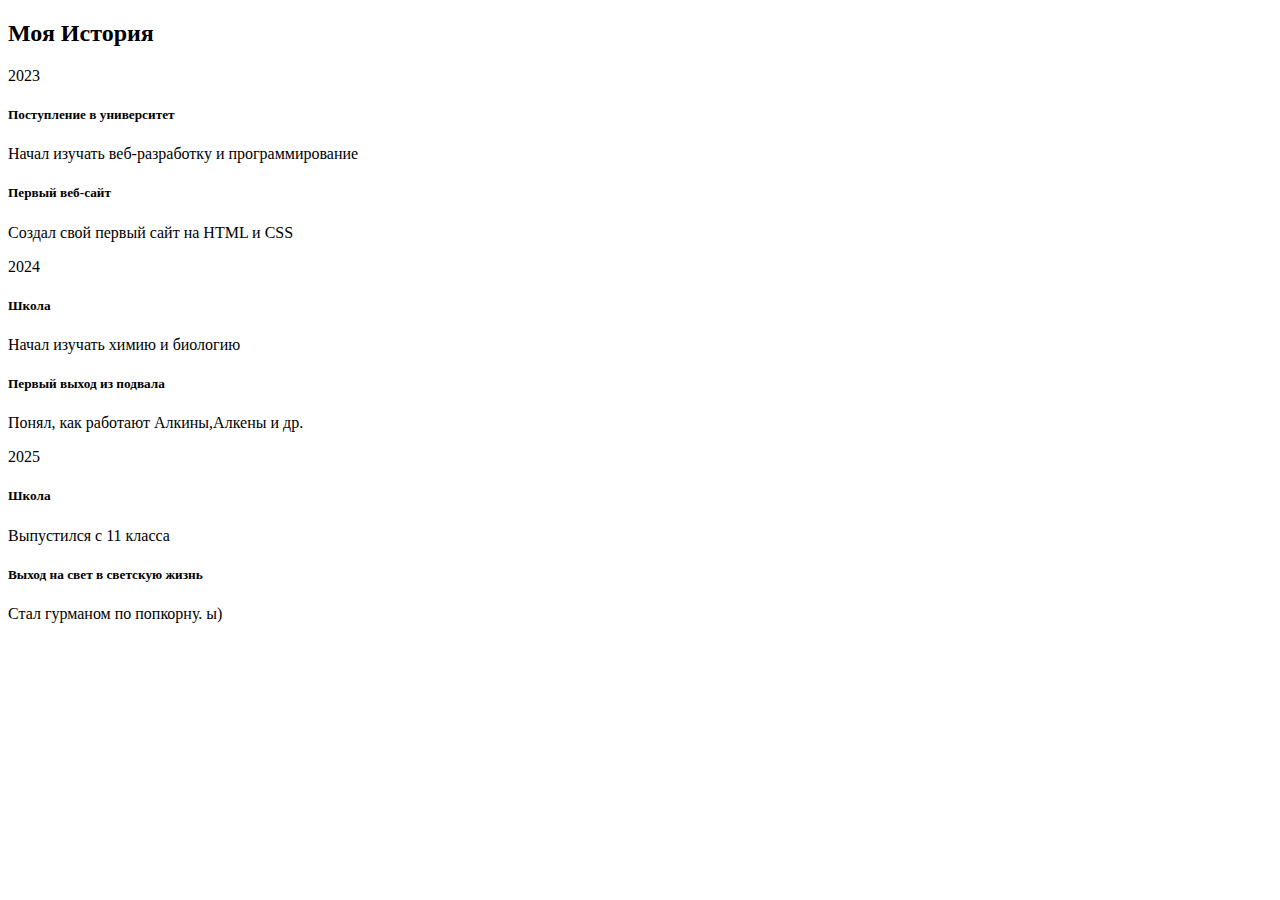
<file: timeline.html>
<!DOCTYPE html>
<html lang="ru-RU">
<head>
    <meta charset="UTF-8">
    <meta name="viewport" content="width=device-width, initial-scale=1.0">
    <title>Document</title>
    <link href="https://cdn.jsdelivr.net/npm/bootstrap@5.3.8/dist/css/bootstrap.min.css" rel="stylesheet" integrity="sha384-sRIl4kxILFvY47J16cr9ZwB07vP4J8+LH7qKQnuqkuIAvNWLzeN8tE5YBujZqJLB" crossorigin="anonymous">
</head>
<body>
    <script src="https://cdn.jsdelivr.net/npm/bootstrap@5.3.8/dist/js/bootstrap.bundle.min.js" integrity="sha384-FKyoEForCGlyvwx9Hj09JcYn3nv7wiPVlz7YYwJrWVcXK/BmnVDxM+D2scQbITxI" crossorigin="anonymous"></script>
    <body>
    <div class="container my-5">
        <h2 class="text-center mb-5">Моя История</h2> 
<!-- Временная шкала -->
        <div class="timeline"> 
<!-- Событие 1 (справа) -->
            <div class="timeline-item">
                <div class="timeline-content">
<!-- TODO: Добавьте бейдж с годом -->
                    <span class="badge bg-primary mb-2">2023</span> 
                    <h5>Поступление в университет</h5>
                    <p 
class="text-muted">
                        Начал изучать веб-разработку и программирование
                    </p>
                </div>
            </div> 
<!-- Событие 2 (слева) -->
            <div class="timeline-item timeline-item-left">
                <div class="timeline-content">
<!-- TODO: Добавьте бейдж с годом 2023 --> 
                    <h5>Первый веб-сайт</h5>
                    <p 
class="text-muted">
                        Создал свой первый сайт на HTML и CSS
                    </p>
                </div>
            </div> 
<!-- TODO: Добавьте ещё 3-4 события самостоятельно -->
<!-- Чередуйте классы: обычный и timeline-item-left --> 
        </div>
    </div>
</body>
</body>
<body>
    <div class="container my-5">
        <div class="timeline"> 
            <div class="timeline-item-left">
                <div class="timeline-content">
                    <span class="badge bg-primary mb-2">2024</span> 
                    <h5>Школа</h5>
                    <p 
class="text-muted">
                        Начал изучать химию и биологию
                    </p>
                </div>
            </div> 
            <div class="timeline-item timeline-item-left">
                <div class="timeline-content">
                    <h5>Первый выход из подвала</h5>
                    <p 
class="text-muted">
                        Понял, как работают Алкины,Алкены и др.
                    </p>
                </div>
            </div> 
        </div>
    </div>
</body>
<body>
    <div class="container my-5">
        <div class="timeline"> 
            <div class="timeline-item">
                <div class="timeline-content">
                    <span class="badge bg-primary mb-2">2025</span> 
                    <h5>Школа</h5>
                    <p 
class="text-muted">
                        Выпустился с 11 класса
                    </p>
                </div>
            </div> 
            <div class="timeline-item timeline-item-left">
                <div class="timeline-content">
                    <h5>Выход на свет в светскую жизнь</h5>
                    <p 
class="text-muted">
                        Стал гурманом по попкорну. ы)
                    </p>
                </div>
            </div> 
        </div>
    </div>
</body>
</html>
</file>
